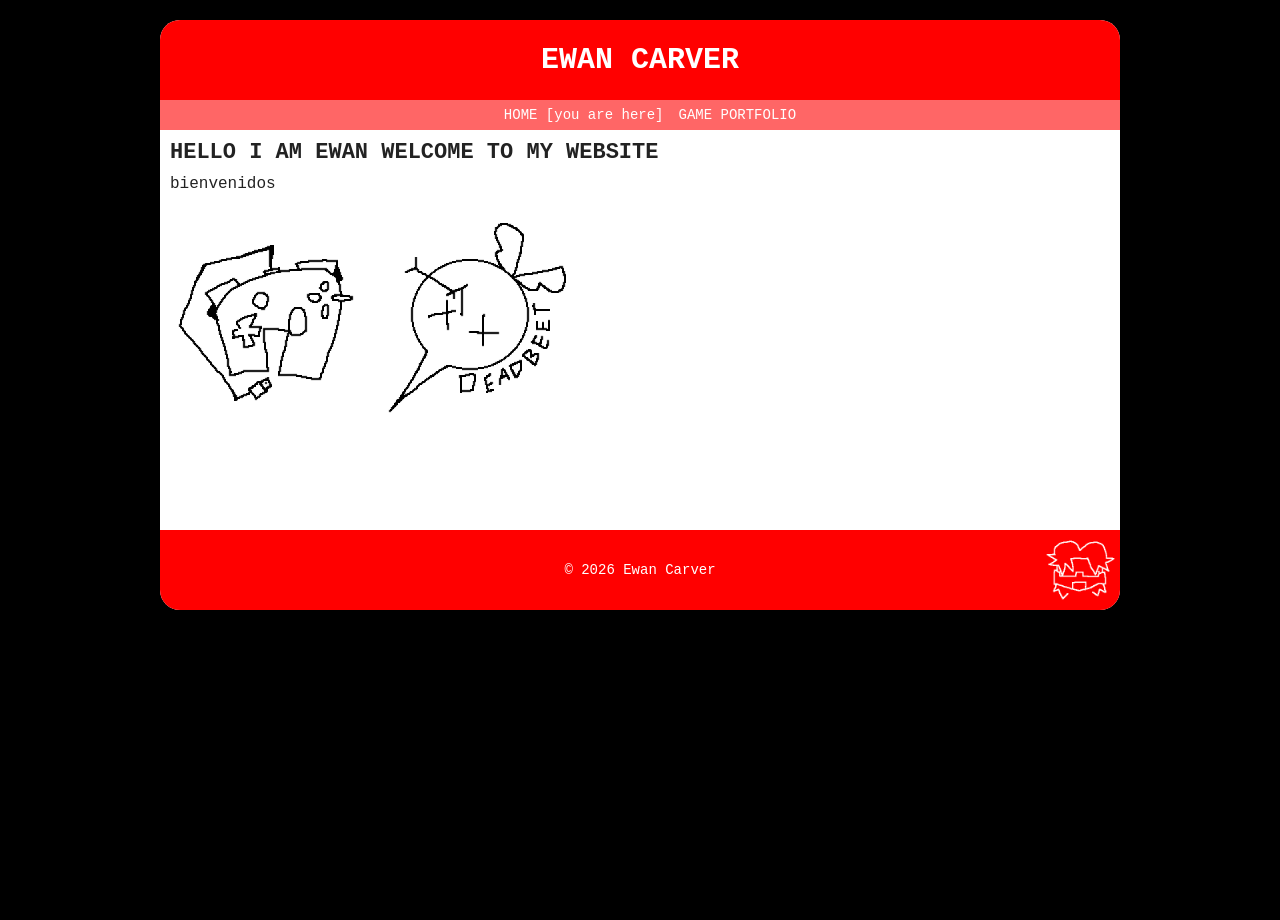
<file: index.html>
<!-- This is your PageVis webpage design. Edit the HTML below to customize. -->
    <!-- Generated by PageVis (https://kappter.github.io/PageVis/) -->
<!DOCTYPE html>
<html lang="en">
<head>
    <!-- Meta tags and styles for the page -->
    <link rel="icon" href="images/sillyeyes.ico">
    <meta charset="UTF-8">
    <meta name="viewport" content="width=device-width, initial-scale=1.0">
    <link rel="stylesheet" href="styles.css">
    <title>EWANCAR</title>
</head>
<body>
    <!-- Main container for your webpage -->
    <div class="page-container">
        <!-- <header> for site title or logo (edit the <h1> text) -->
        <header>
            <h1>EWAN CARVER</h1>
        </header>
        <!-- <nav> for navigation links (edit or add <a> tags) -->
        <nav>
            <a href="index.html">HOME [you are here]</a>
            <a href="games.html">GAME PORTFOLIO</a>
        </nav>
        <!-- <main> for main content. Replace or add text, images, lists, etc. -->
        <main>
            <h2>HELLO I AM EWAN WELCOME TO MY WEBSITE</h2>
            <p>
                bienvenidos


                <br>
                <br>

          
             <div class="image-row"> <a href="games.html"><img src="images/controller.gif" alt="GAME DEV" width="200"></a>  <a href="https://deadbeet.games/" target="_blank"><img src="images/beet.gif" alt="DEADBEET" width="200"></a>
                 </div>
            </p>
        
        
        </main>
      
            
        <!-- <footer> for copyright or contact info (edit the text) -->
        <footer>
            <p>© 2026 Ewan Carver</p>
        </footer>
        <!-- Accent: Decorative circle. Remove this <div>, change its shape (edit CSS), or add content (e.g., <a> or <img>) -->
        <div class="accent">
              <img src="images/faceIcon.png" alt="decorative">
        </div>
    </div>
</body>
</html>
</file>
<file: styles.css>
/* Styles for your PageVis design. Edit to change colors, sizes, etc. */
    /* Generated by PageVis (https://kappter.github.io/PageVis/) */
    body {
      /* Sets the page background and layout */
      font-family: Courier New, monospace;
      background-color: rgb(0, 0, 0);
      margin: 0;
      padding: 10px 0;
      display: flex;
      flex-direction: column;
      min-height: 100vh;
    }
    .page-container {
      /* Main container for all sections */
      background-color: #ffffff;
      border-radius: 20px;
      box-shadow: 0 4px 8px rgba(0, 0, 0, 0.2);
      overflow: hidden;
      position: relative;
      margin: 10px auto;
      width: 960px; height: auto;
      
    }
    header {
      /* Styles the header section */
      height: 20%;
      min-height: 80px;
      background-color: rgb(255, 0, 0);
      display: flex;
      align-items: center;
      justify-content: center;
    }
    header h1 {
      /* Styles the header title */
      font-size: 30px;
      color: #fff;
      margin: 0;
      text-align: center;
    }
    nav {
      /* Styles the navigation bar */
      height: 30px;
      width: 100%;
      background-color: rgb(255, 102, 102);
      display: flex;
      align-items: center;
      justify-content: center;
      gap: 15px;
      padding: 0 10px;
    }
    nav a {
      /* Styles navigation links */
      color: #fff;
      text-decoration: none;
      font-size: 14px;
    }
    nav a:hover {
      /* Hover effect for navigation links */
      text-decoration: underline;
    }
    main {
      /* Styles the main content area */
      height: auto;
      min-height: 400px;
      background-color: rgb(255, 255, 255);
      padding: 10px;
      box-sizing: border-box;
    }
    main p, main ul {
      /* Styles content text and lists */
      margin: 0 0 10px 0;
      font-size: 16px;
      color: #222;
    }
    main h2 {
        margin: 0 0 10px 0;
      font-size: 22px;
      color: #222;
    }
    main img {
      /* Styles content images */
      max-width: 100%;
      height: auto;
      display: block;
    }
    main ul {
      /* Styles content lists */
      padding-left: 20px;
    }
    footer {
      /* Styles the footer section */
      height: 20%;
      min-height: 80px;
      background-color: rgb(255, 0, 0);
      display: flex;
      align-items: center;
      justify-content: center;
    }
    footer p {
      /* Styles footer text */
      margin: 0;
      font-size: 14px;
      color: #fff;
    }
.accent {
  position: absolute;
  bottom: 20px;
  right: 20px;

  width: 80px;
  height: 80px;

  display: flex;
  align-items: center;
  justify-content: center;

  transform: translate(20px, 20px);
}

   .accent img {
  width: 100%;
  height: auto;
  display: block;
}
    
    .accent a {
      /* Styles back-to-top link (if enabled) */
      color: #fff;
      text-decoration: none;
      font-size: 24px;
    }
    .accent a:hover {
      /* Hover effect for back-to-top link */
      text-decoration: underline;
    }
.image-row { 
    display: flex; gap: 10px; 
}
</file>
